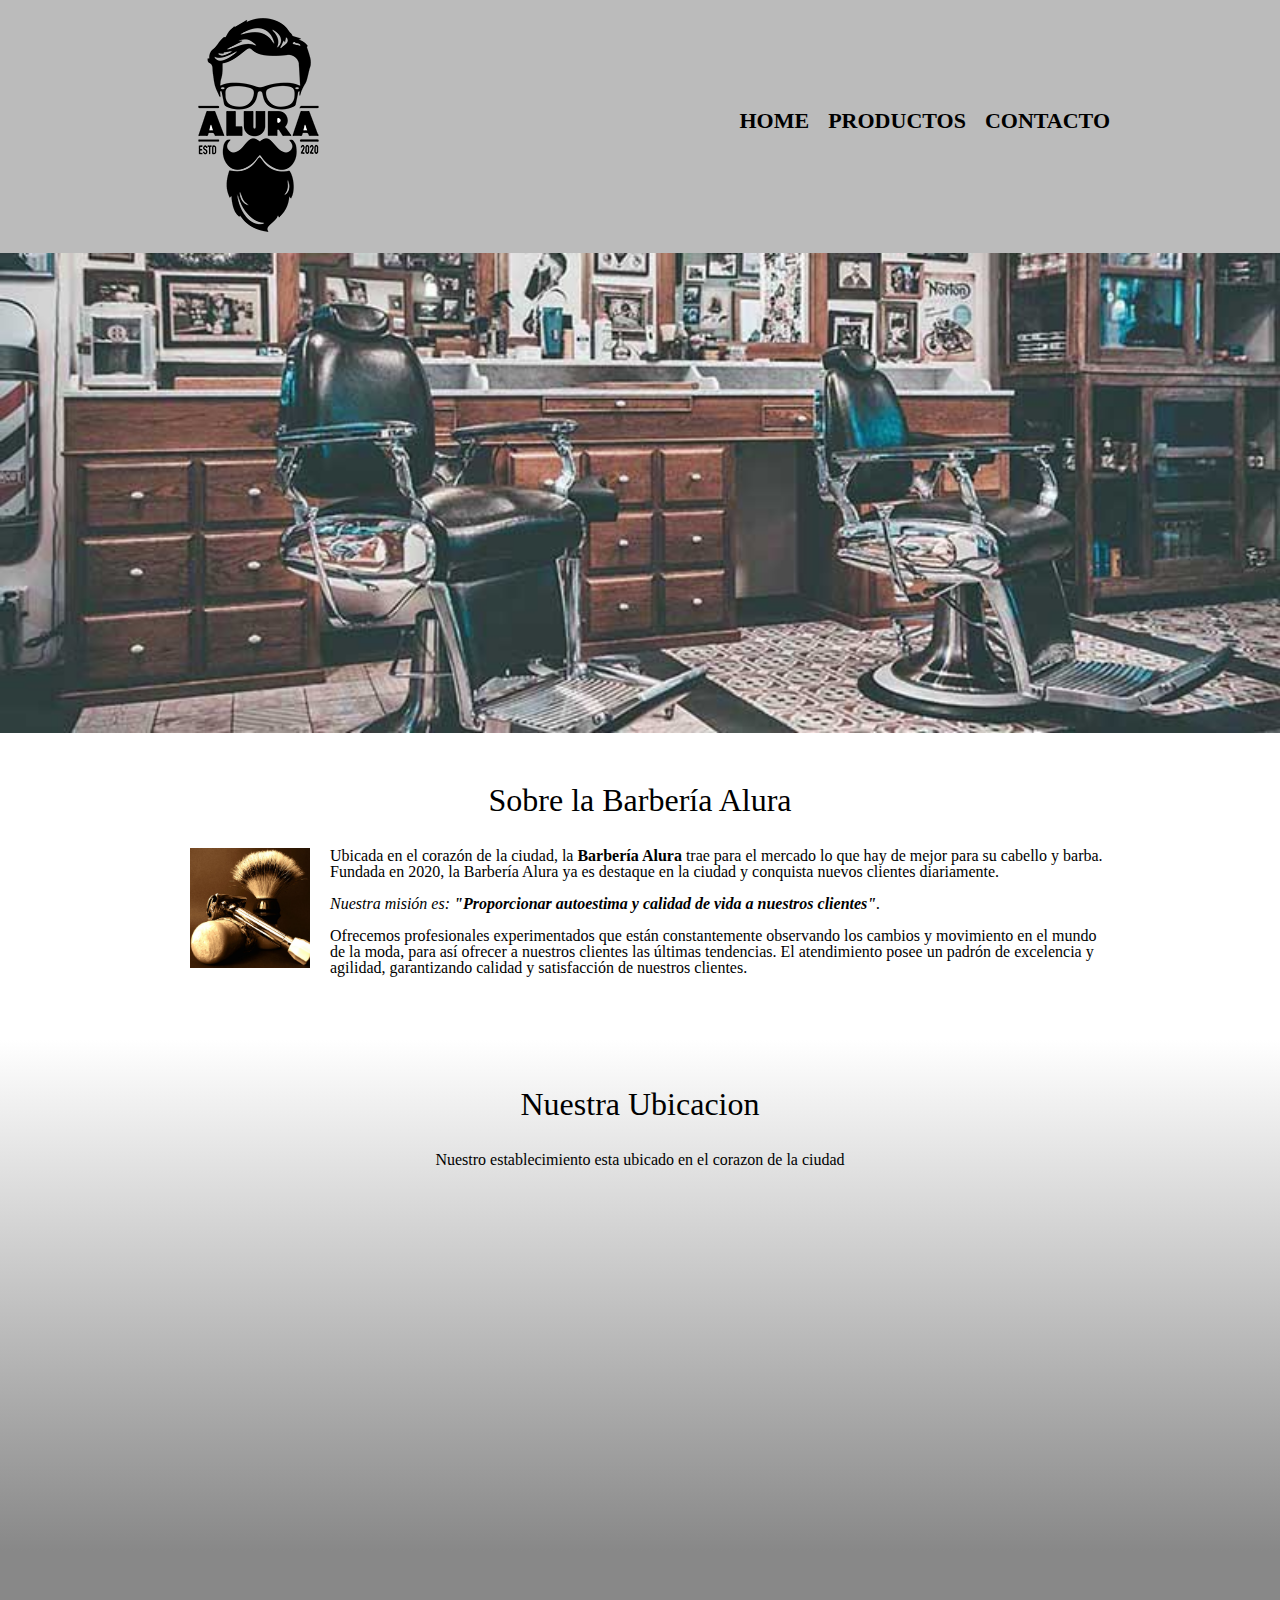
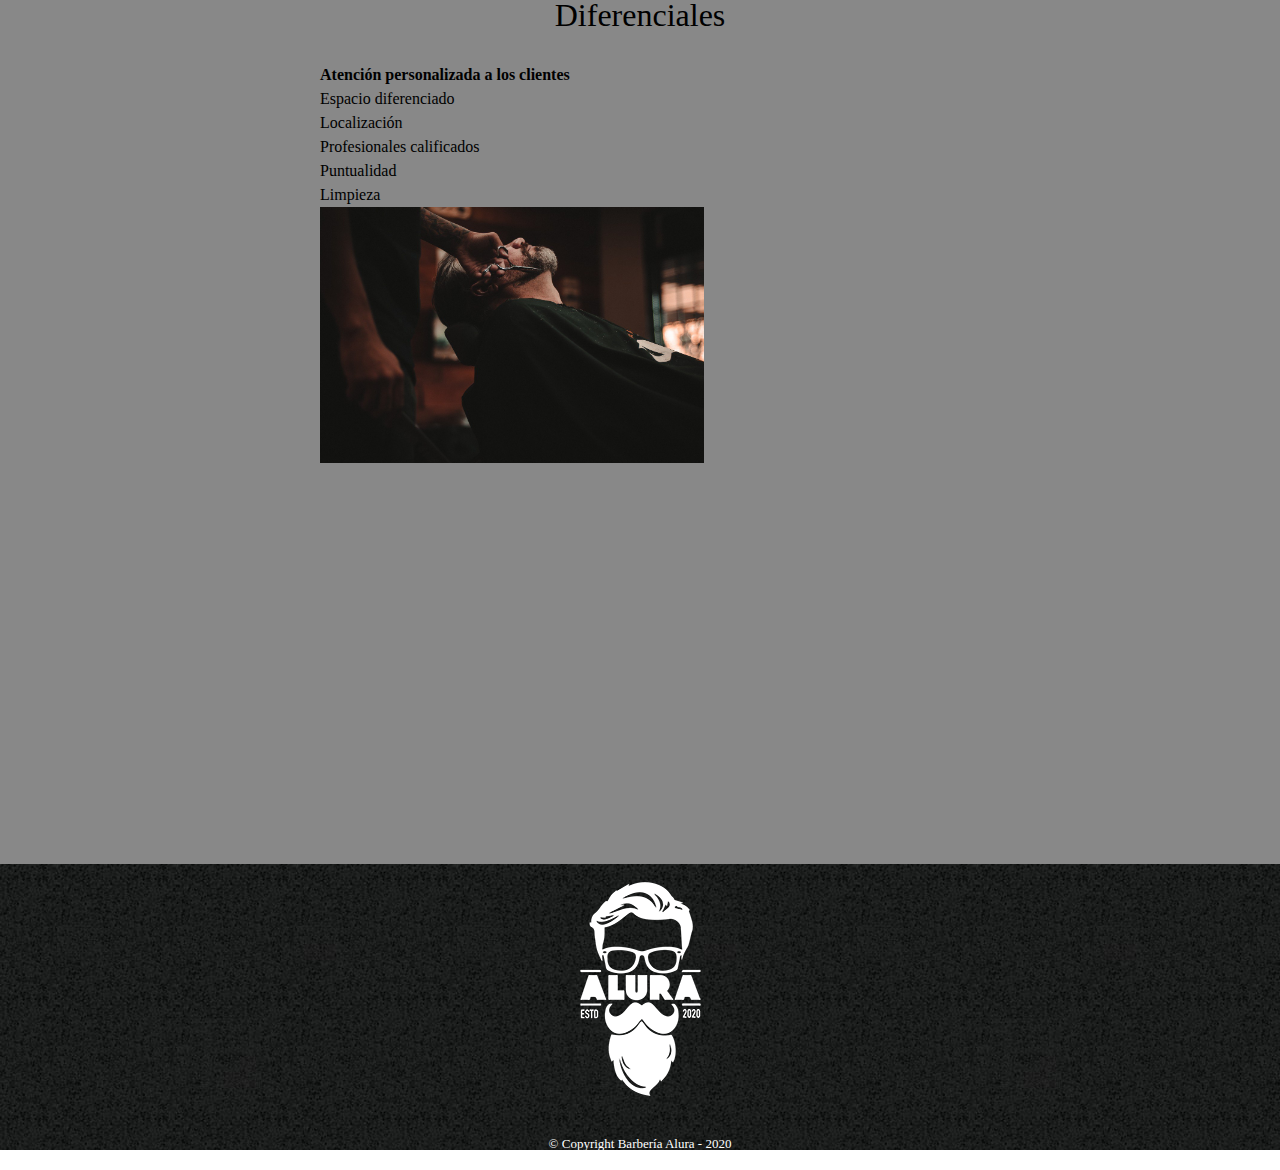
<file: barberia-alura/index.html>
<!DOCTYPE html>

<html lang="es">
    
    <head>

        <meta charset="UTF-8"> 
        <meta name="viewport" content="width=device-width">
        <title>Barbería Alura</title>
        <link rel="stylesheet" href="style.css">
        <link rel="stylesheet" href="reset.css">
        <link rel="preconnect" href="https://fonts.googleapis.com">
        <link rel="preconnect" href="https://fonts.gstatic.com" crossorigin>
        <link href="https://fonts.googleapis.com/css2?family=Montserrat:wght@300&display=swap" rel="stylesheet">

    </head>

    <body>

        <header>
            <div class="caja">
                <h1><img alt="logo-barberia" src="imagenes/logo.png"></h1>
                <nav>
                    <ul>
                        <li><a href="index.html">Home</a></li>
                        <li><a href="producto.html">Productos</a></li>
                        <li><a href="contacto.html">Contacto</a></li>
                    </ul>
                </nav>
            </div>
        </header>

        <img class="banner" src="banner/banner.jpg">

        <main>

            <section class="principal">
    
                <h2 class="titulo-principal">Sobre la Barbería Alura</h2>
                
                <img class="utensilios" src="imagenes/utensilios[1].jpg" alt="utensilios de la barberia">

                <p>Ubicada en el corazón de la ciudad, la <strong>Barbería Alura</strong> trae para el mercado lo que hay de mejor para su cabello y barba. Fundada en 2020, la Barbería Alura ya es destaque en la ciudad y conquista nuevos clientes diariamente.</p>
    
                <p id="mision"><em>Nuestra misión es: <strong>"Proporcionar autoestima y calidad de vida a nuestros clientes"</strong>.</em></p>
    
                <p>Ofrecemos profesionales experimentados que están constantemente observando los cambios y movimiento en el mundo de la moda, para así ofrecer a nuestros clientes las últimas tendencias. El atendimiento posee un padrón de excelencia y agilidad, garantizando calidad y satisfacción de nuestros clientes.</p> 
    
            </section>
            
            <section class="mapa">
                <h3 class="titulo-principal">Nuestra Ubicacion</h3>
                <p>Nuestro establecimiento esta ubicado en el corazon de la ciudad</p>
                <div class="mapa-contenido">
                    <iframe src="https://www.google.com/maps/embed?pb=!1m18!1m12!1m3!1d3656.4499776306834!2d-46.63490682538861!3d-23.588189862577064!2m3!1f0!2f0!3f0!3m2!1i1024!2i768!4f13.1!3m3!1m2!1s0x94ce5a2b2ed7f3a1%3A0xab35da2f5ca62674!2sCaelum%20-%20Education%20and%20Innovation!5e0!3m2!1ses-419!2spe!4v1706108258099!5m2!1ses-419!2spe" width="100%" height="300" style="border:0;" allowfullscreen="" loading="lazy" referrerpolicy="no-referrer-when-downgrade"></iframe>
                </div>
            </section>

            <section class="diferenciales">
    
                <h3 class="titulo-principal">Diferenciales</h3>

                <div class="contenido-diferenciales">
                    
                    <ul class="lista-diferenciales">
                        <li class="items">Atención personalizada a los clientes</li>
                        <li class="items">Espacio diferenciado</li>
                        <li class="items">Localización</li>
                        <li class="items">Profesionales calificados</li>
                        <li class="items">Puntualidad</li>
                        <li class="items">Limpieza</li>
                    </ul>
                    <img src="diferenciales/diferenciales.jpg" class="imagen-diferenciales">
        
                </div>
                    <section class="video">
                        <iframe width="100%" height="315" src="https://www.youtube.com/embed/wcVVXUV0YUY?si=znowqLj6j4QLjizA" title="YouTube video player" frameborder="0" allow="accelerometer; autoplay; clipboard-write; encrypted-media; gyroscope; picture-in-picture; web-share" allowfullscreen></iframe>
                    </section>
            </section>

        </main>
        
        <footer>
            <img alt="logo-barberia-blanco" src="imagenes/logo-blanco.png">
            <p class="copyright">&copy; Copyright Barbería Alura - 2020</p>
        </footer>
        
    </body>
</html>
</file>
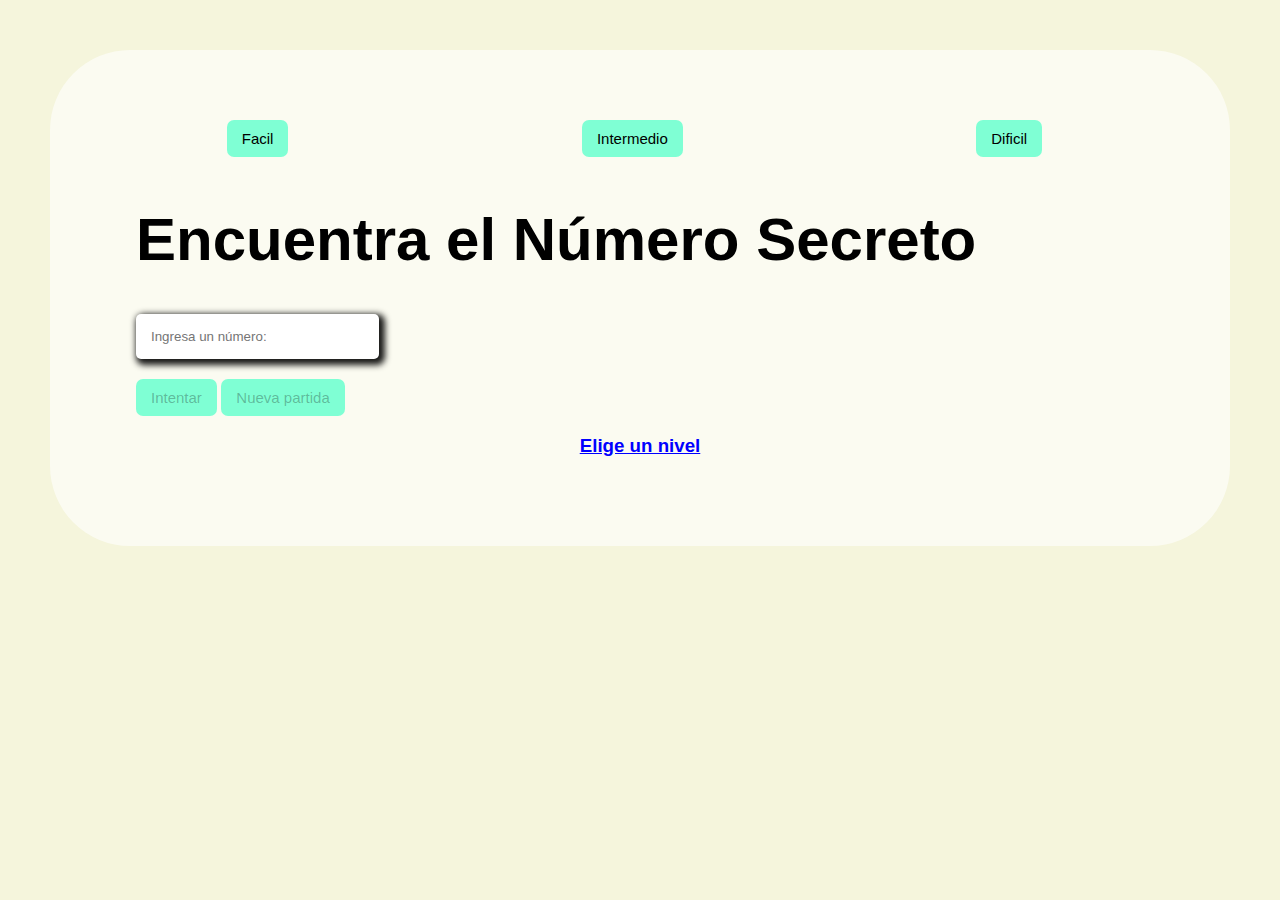
<file: numero-secreto/index.html>
<!DOCTYPE html>
<html lang="en">
<head>
    <meta charset="UTF-8">
    <meta name="viewport" content="width=device-width, initial-scale=1.0">
    <title>Numero secreto</title>
    <link rel="stylesheet" href="style.css">
</head>
<body>
    <div class="container">
        <div id="niveles">
            <button onclick="nivelar(10)" id="facil">Facil</button>
            <button onclick="nivelar(50)" id="intermedio">Intermedio</button>
            <button onclick="nivelar(100)" id="dificil">Dificil</button>
        </div>
        <div class="minicontainer">
            <h1>Encuentra el Número Secreto</h1>
            <div id="entrada">
            <p id="resultado"></p>
            <input id="entradaUsuario" type="number" placeholder="Ingresa un número:">
            </div>
            <div id="botones">
            <button id="intento" onclick="verificar()" type="button" disabled>Intentar</button>
            <button id="reset" onclick="nuevoJuego()" type="button" disabled>Nueva partida</button>
            </div>
        </div>
        <h3>Elige un nivel</h3>
    </div>
    <script src="rest.js"></script>
</body>
</html>
</file>
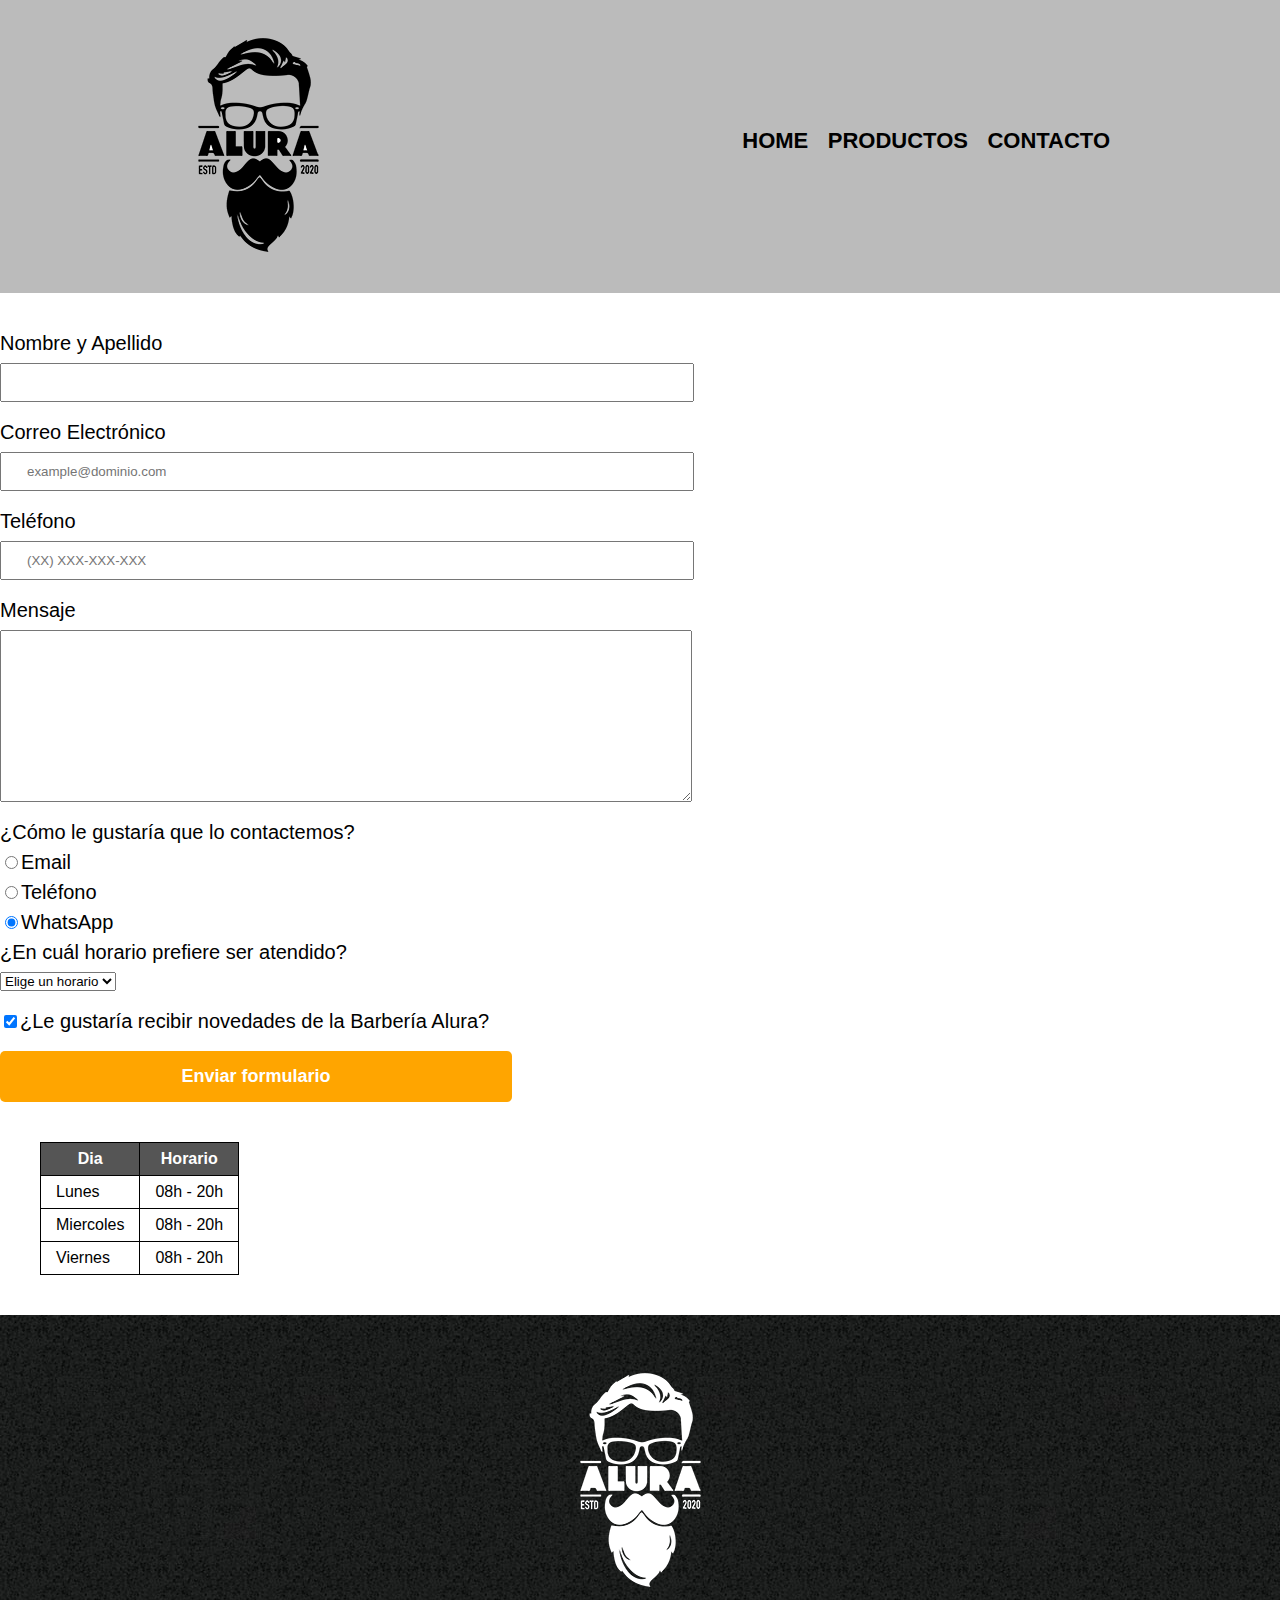
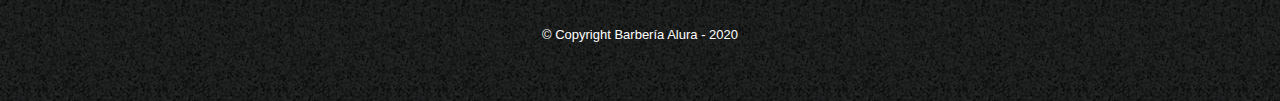
<file: barberia-alura/contacto.html>
<!DOCTYPE html>

<html>
    <head>
        <meta charset="UTF-8">
        <title>Contacto - Barbería Alura</title>
        <link rel="stylesheet" href="reset.css">
        <link rel="stylesheet" href="style.css">
    </head>
    <body>
        <header>
            <div class="caja">
                <h1><img alt="logo-barberia" src="imagenes/logo.png"></h1>
                <nav>
                    <ul>
                        <li><a href="index.html">Home</a></li>
                        <li><a href="productos.html">Productos</a></li>
                        <li><a href="contacto.html">Contacto</a></li>
                    </ul>
                </nav>
            </div>
        </header>
        <main>
            <form>
                <label for="nombreapellido">Nombre y Apellido</label>
                <input type="text" id="nombreapellido" class="input-padron" required>

                <label for="correoelectronico">Correo Electrónico</label>
                <input type="email" id="correoelectronico" class="input-padron" placeholder="example@dominio.com" required>

                <label for="telefono">Teléfono</label>
                <input type="tel" id="telefono" class="input-padron" placeholder="(XX) XXX-XXX-XXX" required>

                <label for="mensaje">Mensaje</label>
                <textarea cols="70" rows="10" id="mensaje" class="input-padron" required></textarea>
                
                <fieldset>
                    <legend>¿Cómo le gustaría que lo contactemos?</legend>

                    <label for="radio-email"><input type="radio" name="contacto" value="email" id="radio-email" >Email</label>
                    
                    <label for="radio-telefono"><input type="radio" name="contacto" value="telefono" id="radio-telefono">Teléfono</label>
                    
                    <label for="radio-whatsapp"><input type="radio" name="contacto" value="whatsapp" id="radio-whatsapp" checked>WhatsApp</label>
                    
                </fieldset>
               
                <fieldset>
                    <legend>¿En cuál horario prefiere ser atendido?</legend>
                    <select>
                        <option>Elige un horario</option>
                        <option>Mañana</option>
                        <option>Tarde</option>
                        <option>Noche</option>
                    </select>
                </fieldset>
                
                <label class="checkbox"><input type="checkbox" checked>¿Le gustaría recibir novedades de la Barbería Alura?</label>                
                
                <input class="enviar" type="submit" value="Enviar formulario">

                <table>
                    <thead>
                        <tr>
                            <th>Dia</th>
                            <th>Horario</th>
                        </tr>
                    </thead>
                    <tbody>
                        <tr>
                            <td>Lunes</td>
                            <td>08h - 20h</td>
                        </tr>
                        <tr>
                            <td>Miercoles</td>
                            <td>08h - 20h</td>
                        </tr>
                        <tr>
                            <td>Viernes</td>
                            <td>08h - 20h</td>
                        </tr>
                    </tbody>
                </table>
            </form>
        </main>
        <footer>
            <img alt="logo-barberia-blanco" src="imagenes/logo-blanco.png">
            <p class="copyright">&copy; Copyright Barbería Alura - 2020</p>
        </footer>
    </body>
</html>
</file>
<file: barberia-alura/style.css>
body{
    font-family: 'Montserrat', sans-serif;
}

header {
    background-color: #BBBBBB;
    padding: 20px 0;
}

.caja{
    width: 940px;
    position: relative;
    margin: 0 auto;
}

nav{
    position: absolute;
    top:110px;
    right: 0;
}

nav li{
    display: inline;
    margin: 0 0 0 15px;
}

nav a{
    text-transform: uppercase;
    color: #000000;
    font-weight: bold;
    font-size: 22px;
    text-decoration: none;
}

nav a:hover{
    color: #c78c19;
    text-decoration: underline;
}

.productos{
    width: 940px;
    margin: 0 auto;
    padding: 50px;
}


.productos li{
    display: inline-block;
    text-align: center;
    width: 30%;
    vertical-align: top;
    margin: 0 1.5%;
    padding: 30px 20px;
    box-sizing: border-box;
    border: 2px solid #000000;
    border-radius: 10px;
}

.productos li:hover{
    border-color:#c78c19;
}

.productos li:active{
    border-color:#088c19;
}

.productos h2{
    font-size: 30px;
    font-weight: bold;
}

.productos li:hover h2{
    font-size: 33px;
}

.producto-descripcion{
    font-size: 18px;
}

.producto-precio{
    font-size: 20px;
    font-weight: bold;
    margin-top:10px;
}

footer{
    text-align: center;
    background: url(imagenes/bg.jpg);
    padding:40px;
}

.copyright{
    color:#FFFFFF;
    font-size: 13px;
    margin:20px;
}

form{
    margin: 40px 0;
}

form label, form legend{
    display: block;
    font-size: 20px;
    margin: 0 0 10px;
}

.input-padron{
    display: block;
    margin: 0 0 20px;
    padding: 10px 25px;
    width: 50%;
}

.checkbox{
    margin:20px 0;
}

.enviar{
    width: 40%;
    padding: 15px 0;
    font-size: 18px;
    font-weight: bold;
    color: white;
    background-color: orange;
    border: none;
    border-radius: 5px;
    transition: 1.5s all;
    cursor: pointer;
}

.enviar:hover{
    background-color: darkorange;
    transform: scale(1.2);
}

table{
    margin: 40px;
}

thead{
    background-color: #555555;
    color: white;
    font-weight: bold;
}

td, th{
    border: 1px solid black;
    padding: 8px 15px;
}

/*CSS PARA NUESTRA HOME*/
.banner{
    width: 100%;
}

.principal{
    padding: 3em 0;
    background-color: white;
    width: 940px;
    margin: 0 auto;
}

.titulo-principal{
    text-align: center;
    font-size: 2em;
    margin: 0 0 1em;
    clear: left;
}

.principal p{
    margin: 0 0 1em;
}

.principal strong{
    font-weight: bold;
}

.principal em{
    font-style: italic;
}

.utensilios{
    width: 120px;
    float: left;
    margin: 0 20px;
}

.mapa{
    padding: 3em 0;
    background: linear-gradient(white, #888888);
}

.mapa p{
    margin: 0 0 2em;
    text-align: center;
}

.mapa-contenido{
    width: 940px;
    margin: 0 auto;
}

.diferenciales{
    padding: 3em 0;
    background-color: #888888;
}

.contenido-diferenciales{
    width: 640px;
    margin: 0 auto;
}

.lista-diferenciales{
    width: 40%;
    display: inline-block;
    vertical-align: top;
}

.items{
    line-height: 1.5;
    list-style: none;
}

.items:first-child{
    font-weight: bold;
}

.imagen-diferenciales{
    width: 60%;
}

.video{
    width: 560px;
    margin: 1em auto;
}

@media screen and (max-width:480px){
    h1{
        text-align: center;
    }
    nav{
        position: static;
    }
    .caja, .principal, .mapa-contenido, .contenido-diferenciales, .video {
        width: auto;
    }
    .lista-diferenciales, .imagen-diferenciales{
        width: 100%;
    }
}
</file>
<file: numero-secreto/style.css>
body{
    margin: 0;
    padding: 50px;
    background-color: beige;
    width: auto;
    font-family:'Segoe UI', Tahoma, Geneva, Verdana, sans-serif;
}
#niveles{
    display: flex;
    justify-content: space-around;
    width: 99%;
    align-items: center;
    margin-bottom: 3rem;
}
h1{
    font-size: 60px;
}
#entrada{
    font-size: 20px;
}
input{
    border-radius: 5px;
    padding: 15px;
    width: 20%;
    border: 0;
    margin-bottom: 20px;
    box-shadow: 3px 3px 6px 3px rgba(0, 0, 0,0.9);
}
input:focus, input:hover{
    outline: none;
    background-color: rgba(240, 240, 240, 0.8);
}
button{
    padding: 10px 15px;
    background-color: aquamarine;
    border-radius: 7px;
    border: none;
    font-size: 15px;
}
button:hover{
    cursor: pointer;
}
.container{
    background-color: rgba(255,255,255,0.6);
    padding: 70px 30px;
    border-radius: 80px;
}
.minicontainer{
    margin-left: 5%;
    padding: 0;
}
h3{
    text-align: center;
    color: blue;
    text-decoration: underline;
}
</file>
